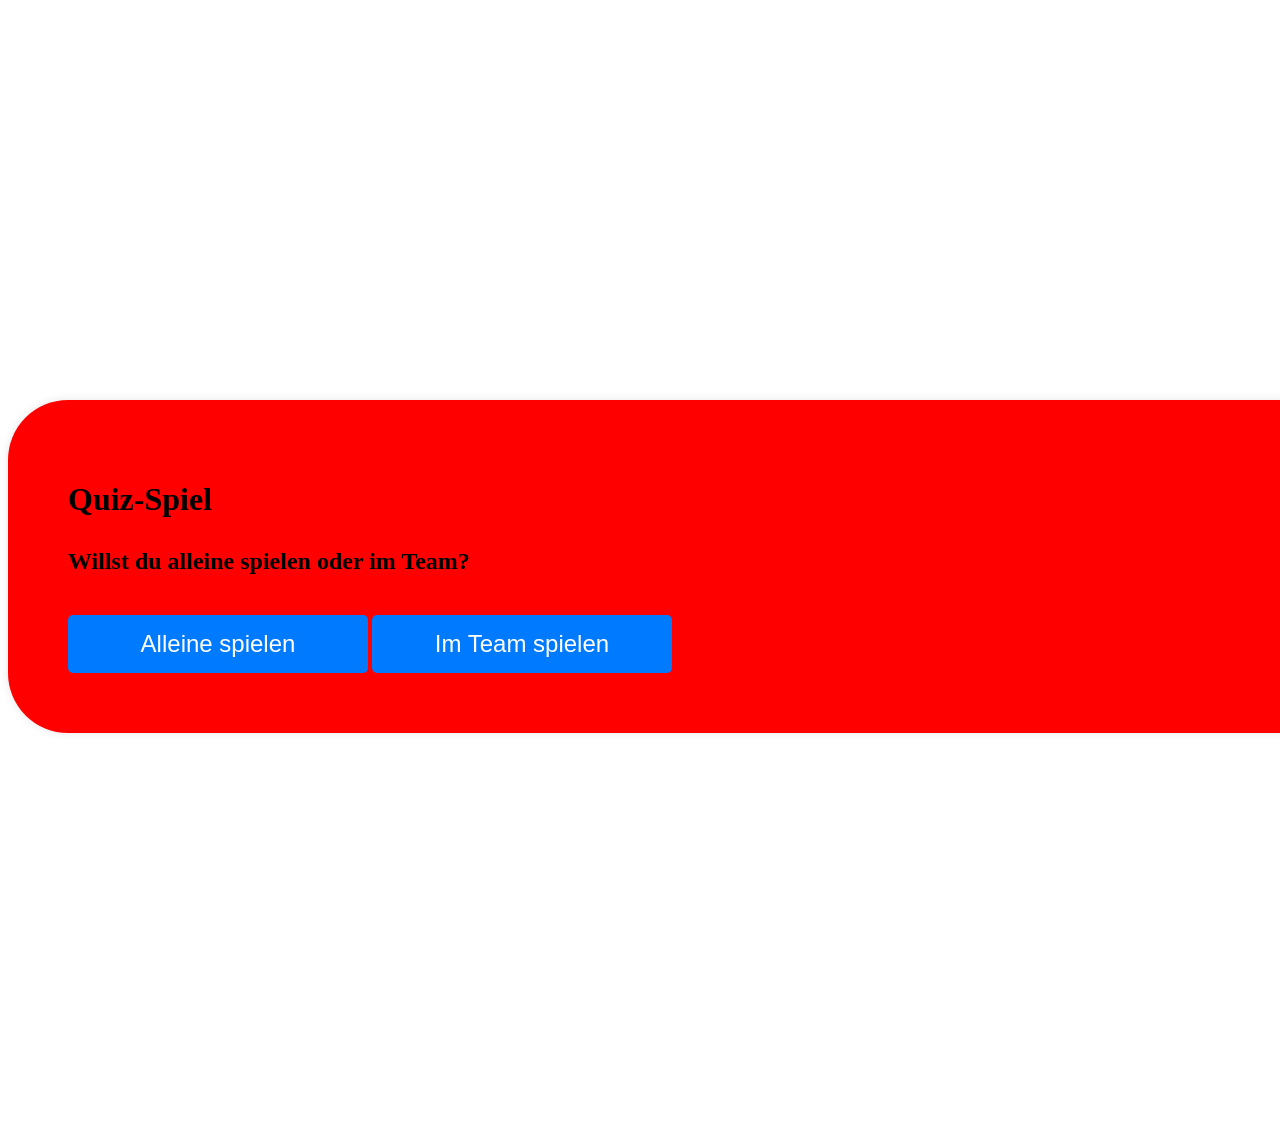
<file: index.html>
<html>
<head>
  <link rel="stylesheet" href="style.css">
</head>
<body>
  <div id="quiz-container">
    <h1>Quiz-Spiel</h1>

    <!-- Spielmodus Auswahl -->
    <div id="play-alone">
      <h2>Willst du alleine spielen oder im Team?</h2>
      <button onclick="startSoloGame()">Alleine spielen</button>
      <button onclick="startTeamGame()">Im Team spielen</button>
    </div>

    <!-- Team Auswahl -->
    <div id="team-selection" style="display: none;">
      <h2>Wähle die Anzahl der Teams:</h2>
      <input type="number" id="team-count" min="1" max="10" placeholder="Anzahl der Teams" />
      <button onclick="createTeams()">Teams erstellen</button>
      <button onclick="goBack('play-alone')">Zurück</button>
    </div>

    <!-- Teamnamen eingeben -->
    <div id="team-names" style="display: none;">
      <h2>Gib die Teamnamen ein:</h2>
      <div id="team-inputs"></div>
      <button onclick="startGame()">Spiel starten</button>
      <button onclick="goBack('team-selection')">Zurück</button>
    </div>

    <!-- Randomizer -->
    <div id="randomizer" style="display: none;">
      <h2 id="randomizerText">Drücke "Jetzt auslosen"</h2>
      <button id="auslosenButton" onclick="auslosen()">Jetzt auslosen</button>
      <div id="randomizerResult" style="display: none;">
        <h2 id="resultText"></h2>
        <button onclick="startAfterRandom()">Weiter</button>
      </div>
    </div>

    <!-- Kategorieauswahl -->
    <div id="category-container" style="display: none;">
      <h2 id="current-team-display">Aktuelles Team: </h2>
      <button onclick="chooseCategory('BSK')">BSK</button>
      <button onclick="chooseCategory('Allgemeinwissen')">Allgemeinwissen</button>
      <button onclick="chooseCategory('Naturwissenschaften')">Naturwissenschaften</button>
      <button onclick="chooseCategory('Sport')">Sport</button>
      <button onclick="chooseCategory('Gaming')">Gaming</button>
      <button onclick="chooseCategory('Musik')">Musik</button>
      <button onclick="goBack('play-alone')">Zurück</button>
    </div>

    <!-- Schwierigkeitsauswahl -->
    <div id="difficulty" style="display: none;">
      <button class="Leicht" onclick="chooseDifficulty('Leicht')">Leicht (200 Punkte)</button>
      <button class="Mittel" onclick="chooseDifficulty('Mittel')">Mittel (400 Punkte)</button>
      <button class="Schwer" onclick="chooseDifficulty('Schwer')">Schwer (600 Punkte)</button>
      <button onclick="goBack('category-container')">Zurück</button>
    </div>

    <!-- Spielbereich -->
    <div id="game" style="display: none;">
      <h2 id="currentTeamDisplay"></h2>
      <div id="question-container">
        <p id="question">Lade Frage...</p>
        <div id="answers"></div>
      </div>
      <button id="jokerButton" onclick="jokerNutzen()">Joker nutzen</button>
      <button onclick="nextQuestion()">Nächste Frage</button>
      <h2>Punktestand: <span id="score">0</span></h2>
    </div>

    <!-- Rundenübersicht -->
    <div id="round-overview" style="display: none;">
      <h2>Rundenübersicht</h2>
      <div id="overview-content"></div>
      <button onclick="continueGame()">Weiter</button>
    </div>
  </div>

  <!-- Popup -->
  <div id="popup" class="popup"></div>

  <script>
    // Globale Variablen
    let currentCategory = '';
    let currentSubcategory = 'Standard';
    let currentDifficulty = '';
    let currentQuestionIndex = 0;
    let teams = [];
    let currentTeamIndex = 0;
    let jokerUsedThisRound = false;

  
    // Funktionen
    function startSoloGame() {
      teams = [{ name: "Spieler 1", score: 0, joker: true }];
      document.getElementById('play-alone').style.display = 'none';
      showCategorySelection();
    }

    function startTeamGame() {
      document.getElementById('play-alone').style.display = 'none';
      document.getElementById('team-selection').style.display = 'block';
    }

    function createTeams() {
      const teamCount = document.getElementById('team-count').value;
      if (teamCount < 1 || teamCount > 10) {
        alert("Bitte eine gültige Anzahl an Teams eingeben.");
        return;
      }
      teams = [];
      document.getElementById('team-selection').style.display = 'none';
      document.getElementById('team-names').style.display = 'block';
      document.getElementById('team-inputs').innerHTML = 
        Array.from({length: teamCount}, (_, i) => 
          `<input type="text" id="team-name-${i}" placeholder="Teamname ${i + 1}" /><br>`
        ).join('');
    }

    function startGame() {
      const teamCount = document.getElementById('team-count').value;
      teams = Array.from({length: teamCount}, (_, i) => {
        const name = document.getElementById(`team-name-${i}`).value || `Team ${i + 1}`;
        return { name: name, score: 0, joker: true };
      });
      document.getElementById('team-names').style.display = 'none';
      startRandomizer();
    }

    function startRandomizer() {
      document.getElementById('randomizer').style.display = 'block';
      document.getElementById('randomizerResult').style.display = 'none';
      document.getElementById('auslosenButton').disabled = false;
    }

    function auslosen() {
      document.getElementById("auslosenButton").disabled = true;
      document.getElementById("randomizerText").innerText = "Auslosen...";
      setTimeout(() => {
        currentTeamIndex = Math.floor(Math.random() * teams.length);
        document.getElementById("resultText").innerText = 
          `🎲 Das Team "${teams[currentTeamIndex].name}" beginnt!`;
        document.getElementById("randomizerResult").style.display = "block";
      }, 2000);
    }

    function startAfterRandom() {
      document.getElementById('randomizer').style.display = 'none';
      showCategorySelection();
      updateTeamDisplay();
    }

    function showCategorySelection() {
      document.getElementById('category-container').style.display = 'block';
      updateTeamDisplay();
    }

    function updateTeamDisplay() {
      const displayText = `Aktuelles Team: ${teams[currentTeamIndex].name}`;
      document.getElementById('current-team-display').textContent = displayText;
      document.getElementById('currentTeamDisplay').textContent = displayText;
    }

    function chooseCategory(category) {
      currentCategory = category;
      document.getElementById('category-container').style.display = 'none';
      document.getElementById('difficulty').style.display = 'block';
    }

    function chooseDifficulty(difficulty) {
      currentDifficulty = difficulty;
      document.getElementById('difficulty').style.display = 'none';
      startGameRound();
    }

    function startGameRound() {
      document.getElementById('game').style.display = 'block';
      jokerUsedThisRound = false;
      updateTeamDisplay();
      updateScoreDisplay();
      loadQuestion();
    }

    function loadQuestion() {
      const questionData = questions[currentCategory][currentSubcategory][currentDifficulty][currentQuestionIndex];
      document.getElementById('question').textContent = questionData.question;
      const answersContainer = document.getElementById('answers');
      answersContainer.innerHTML = questionData.answers
        .map((answer, index) => 
          `<button onclick="checkAnswer(${index}, ${questionData.correct})">${answer}</button>`
        ).join('');
      toggleJokerButton();
    }

    function checkAnswer(selected, correct) {
      const points = { Leicht: 200, Mittel: 400, Schwer: 600 }[currentDifficulty];
      const multiplier = currentCategory === "BSK" ? 2 : 1;
      
      if (selected === correct) {
        teams[currentTeamIndex].score += points * multiplier;
        showPopup("Richtig!", "correct");
      } else {
        teams[currentTeamIndex].score -= Math.floor(points * 0.5);
        showPopup("Falsch!", "wrong");
      }
      
      currentQuestionIndex++;
      updateScoreDisplay();
      
      setTimeout(currentQuestionIndex < questions[currentCategory][currentSubcategory][currentDifficulty].length 
        ? loadQuestion 
        : nextRound, 2000);
    }

    function nextRound() {
      currentQuestionIndex = 0;
      document.getElementById('game').style.display = 'none';
      currentTeamIndex = Math.floor(Math.random() * teams.length);
      
      if (teams.length > 1) {
        showRoundOverview();
      } else {
        showCategorySelection();
      }
    }

    function showRoundOverview() {
      document.getElementById('overview-content').innerHTML = `
        <table>
          <tr><th>Team</th><th>Punkte</th></tr>
          ${teams.map(t => `<tr><td>${t.name}</td><td>${t.score}</td></tr>`).join('')}
        </table>`;
      document.getElementById('round-overview').style.display = 'block';
    }

    function continueGame() {
      document.getElementById('round-overview').style.display = 'none';
      showCategorySelection();
    }

    function toggleJokerButton() {
      document.getElementById('jokerButton').style.display = 
        (teams[currentTeamIndex].joker && !jokerUsedThisRound) ? 'block' : 'none';
    }

    function jokerNutzen() {
      if (teams[currentTeamIndex].joker && !jokerUsedThisRound) {
        teams[currentTeamIndex].joker = false;
        jokerUsedThisRound = true;
        toggleJokerButton();
        alert(`Joker aktiviert! ${teams[currentTeamIndex].name} darf gemeinsam beraten.`);
      }
    }

    function updateScoreDisplay() {
      document.getElementById('score').textContent = teams[currentTeamIndex].score;
    }

    function showPopup(message, type) {
      const popup = document.getElementById('popup');
      popup.textContent = message;
      popup.className = `popup ${type}`;
      popup.style.display = 'block';
      setTimeout(() => popup.style.display = 'none', 2000);
    }

    function goBack(section) {
      document.querySelectorAll('#quiz-container > div').forEach(div => div.style.display = 'none');
      document.getElementById(section).style.display = 'block';
    }

    function nextQuestion() {
      loadQuestion();
    }
  </script>
</body>
</html>
</file>
<file: style.css>
#body {
      font-family: Arial, sans-serif;
      text-align: center;
      background-color: #f4f4f4;
      font-size: 18px;
    }
    #quiz-container {
      margin: 400px auto;
      padding: 60px;
      background: red;
      border-radius: 60px;
      width: 100%;
      max-width: 1500px;
      box-shadow: 0 0 10px rgba(0, 0, 0, 0.1);
    }
    #answers {
      display: flex;
      flex-direction: column;
      align-items: center;
      gap: 15px;
      margin-top: 30px;
    }
    button {
      padding: 15px 20px;
      font-size: 24px;
      border: none;
      background-color: #007bff;
      color: white;
      border-radius: 5px;
      cursor: pointer;
      width: 80%;
      max-width: 300px;
      margin-top: 20px;
    }
    button:hover {
      background-color: #0056b3;
    }
    #question {
      font-size: 30px;
      margin-bottom: 20px;
      margin-top: 20px;
    }
    .popup {
      position: fixed;
      top: 50%;
      left: 50%;
      transform: translate(-50%, -50%);
      padding: 30px;
      color: white;
      font-size: 72px;
      font-weight: bold;
      border-radius: 5px;
      display: none;
      text-align: center;
    }
    .popup.correct { background: green; }
    .popup.wrong { background: red; }
    /* Styling für Schwierigkeits-Buttons */
    #difficulty button {
      font-size: 24px;
      margin-top: 20px;
      padding: 15px 20px;
      width: 80%;
      max-width: 300px;
    }
    #difficulty button.Leicht {
      background-color: green;
      color: white;
    }
    
       #question-container {
      display: flex;
      justify-content: center;
      align-items: flex-start;
      gap: 20px;
      margin-bottom: 20px;
    }
    
    #difficulty button.Mittel {
      background-color: yellow;
      color: black;
    }
    #difficulty button.Schwer {
      background-color: red;
      color: white;
    }
    /* Styling für Kategorie- und Unterkategorie-Buttons */
    #category-container, #subcategory-container {
      display: flex;
      flex-wrap: wrap;
      justify-content: center;
      gap: 20px;
      margin-bottom: 20px;
    }
    #category-container button, #subcategory-container button {
      font-size: 24px;
      padding: 15px 20px;
      width: 200px;
    }
    /* Bereiche für Teamauswahl */
    #team-selection, #play-alone {
      margin-top: 30px;
    }
    #team-selection input {
      font-size: 24px;
      padding: 10px;
      margin: 10px;
      width: 60%;
    }
    /* Joker-Button im Spielbereich */
    #jokerButton {
      background-color: purple;
    }
</file>
